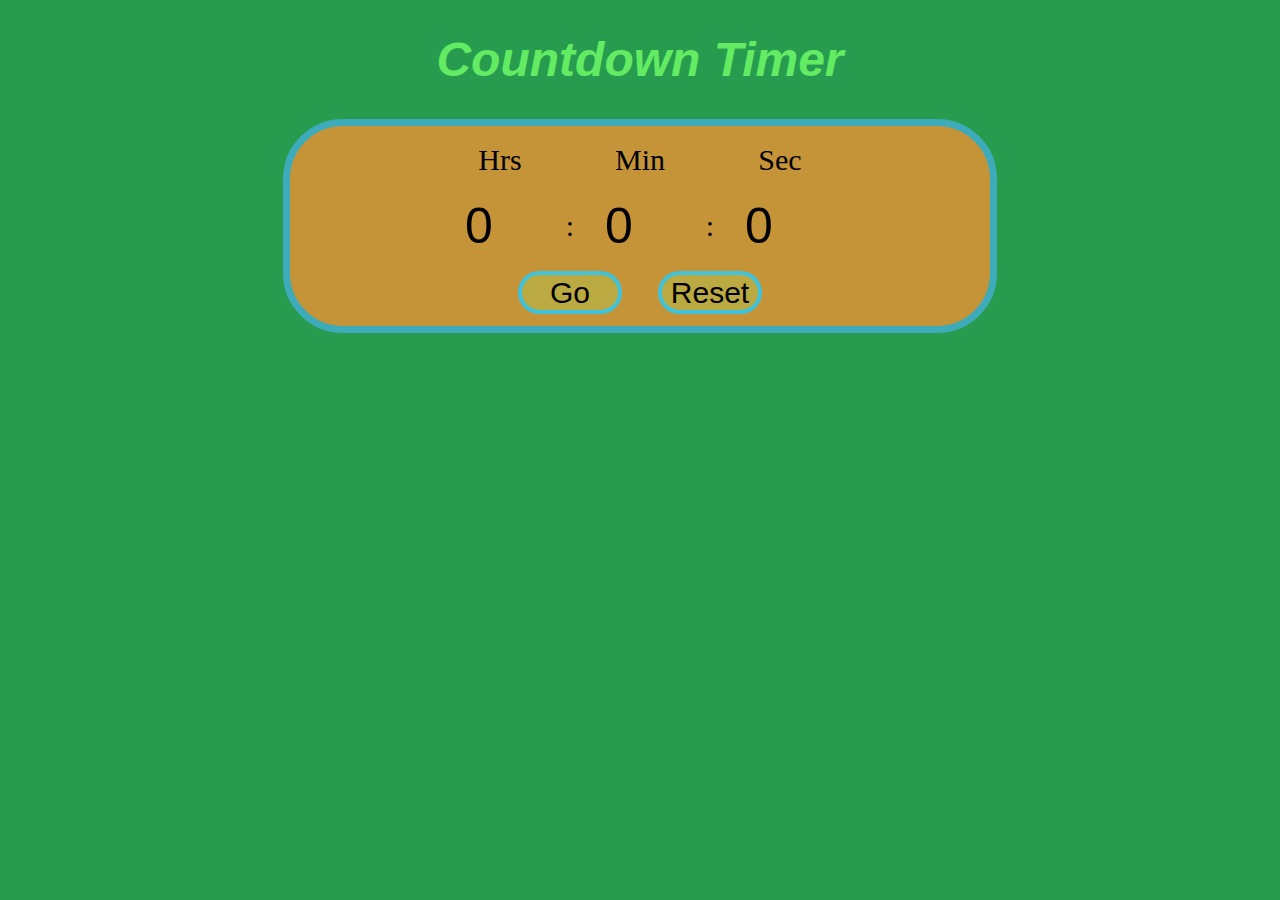
<file: index.html>
<!DOCTYPE html>
<html lang="en">

<head>
    <meta charset="UTF-8">
    <meta name="viewport" content="width=device-width, initial-scale=1.0">
    <meta http-equiv="X-UA-Compatible" content="ie=edge">
    <link rel="stylesheet" href="style.css">
    <title>Countdown Timer</title>
</head>

<body>
    <h1>Countdown Timer</h1>
    <div id="container">
        <p id="hour-label" class="label">Hrs</p>
        <p id="min-label" class="label">Min</p>
        <p id="sec-label" class="label">Sec</p>
        <input id="hour" type="number" max="99" min="0" value="0" class="time">
        <p id="p1" class="semicolon">:</p>
        <input id="minute" type="number" max="60" min="0" value="0" class="time">
        <p id="p2" class="semicolon">:</p>
        <input id="sec" type="number" max="60" min="0" value="0" class="time">
        <button id="start" class="btn">Go</button>
        <button id="reset" class="btn">Reset</button>
    </div>
    <script src="main.js"></script>
</body>

</html>
</file>
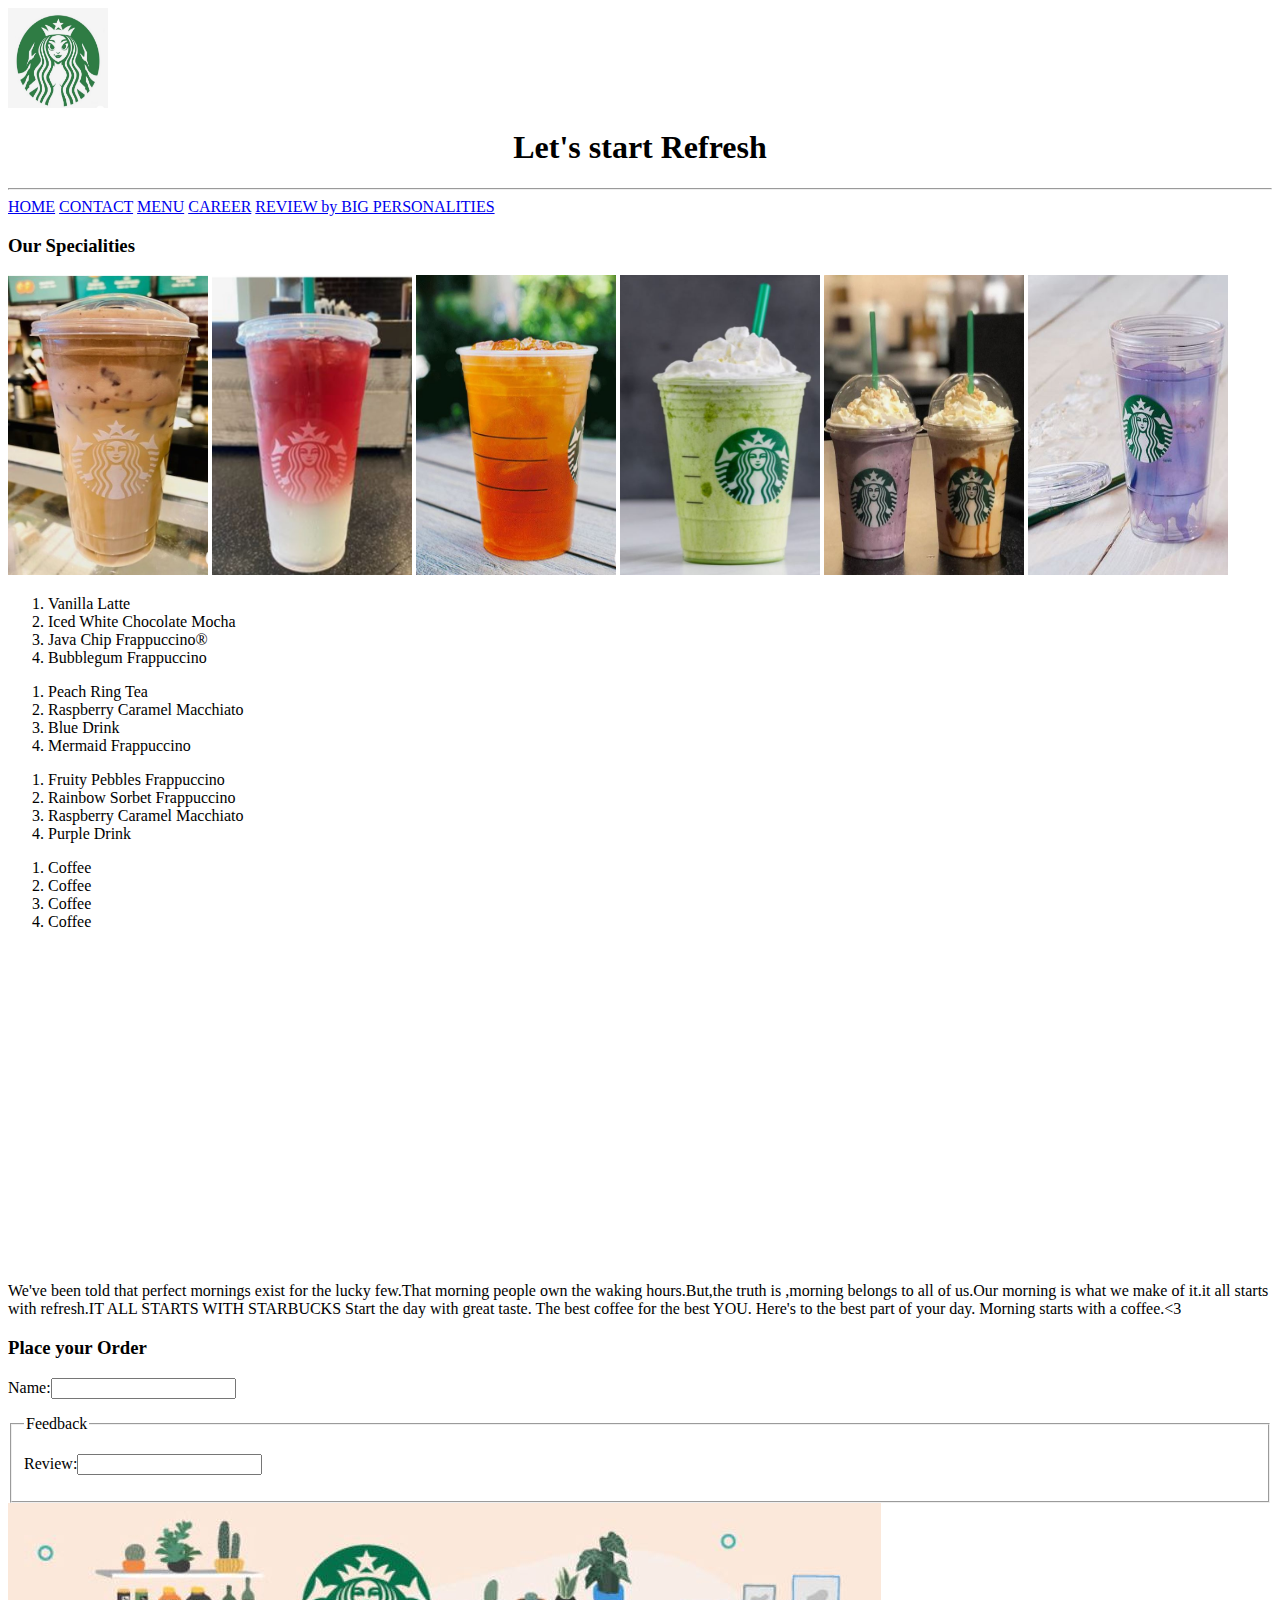
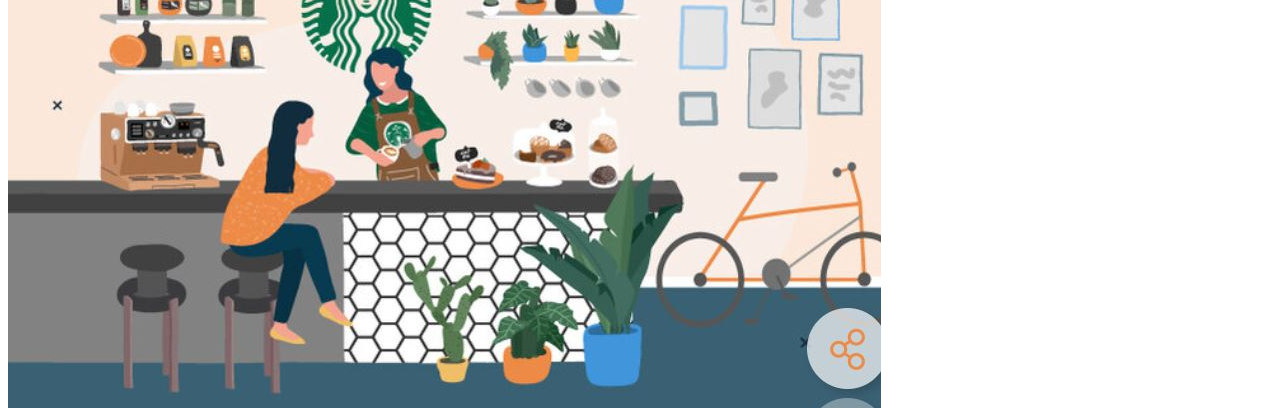
<file: ACM_Web.html>
<!DOCTYPE html>
<html lang="en">
<head>
    <meta charset="UTF-8">
    <meta http-equiv="X-UA-Compatible" content="IE=edge">
    <meta name="viewport" content="width=device-width, initial-scale=1.0">
    <title>STARBUCKS</title>
</head>
<body>
<header> 
    <img src="logo.JPG" alt="logo" align="center" height="100" width="100">
    <h1 align="center">Let's start Refresh</h1> 
</header>
<hr>
<nav>
    <a href="#">HOME</a>
    <a href="#">CONTACT</a>
    <a href="#">MENU</a>
    <a href="#">CAREER</a>
    <a href="#">REVIEW by BIG PERSONALITIES</a>
</nav>
<main>
    <section>
        <h3 text="green"> Our Specialities</h3>
        <img src="drink1.JPG" height="300" width="200">
        <img src="drink2.JPG" height="300" width="200">
        <img src="drink3.JPG" height="300" width="200">
        <img src="drink4.JPG" height="300" width="200">
        <img src="drink5.JPG" height="300" width="200">
        <img src="drink6.JPG" height="300" width="200">



    </section>
    <section>
        <ol>
            <li>Vanilla Latte</li>
            <li>Iced White Chocolate Mocha</li>
            <li>Java Chip Frappuccino®</li>
            <li>Bubblegum Frappuccino</li>
        </ol>
        <ol>
            <li>Peach Ring Tea</li>
            <li>Raspberry Caramel Macchiato</li>
            <li>Blue Drink</li>
            <li>Mermaid Frappuccino </li>
           
        </ol>
        <ol>
            <li>Fruity Pebbles Frappuccino</li>
            <li>Rainbow Sorbet Frappuccino</li>
            <li>Raspberry Caramel Macchiato</li>
            <li>Purple Drink</li>
            
        </ol>
        <ol>
            <li>Coffee</li>
            <li>Coffee</li>
            <li>Coffee</li>
            <li>Coffee</li>
        </ol>
    </section>
<section>
    <iframe width="560" height="315" src="https://www.youtube.com/embed/MOZ47F_l5P8" title="YouTube video player" frameborder="0" allow="accelerometer; autoplay; clipboard-write; encrypted-media; gyroscope; picture-in-picture" allowfullscreen></iframe>
    <iframe width="560" height="315" src="https://www.youtube.com/embed/u3ybWiEUaUU" title="YouTube video player" frameborder="0" allow="accelerometer; autoplay; clipboard-write; encrypted-media; gyroscope; picture-in-picture" allowfullscreen></iframe>
    <p> We've been told that perfect mornings exist for the lucky few.That morning people own the waking hours.But,the truth is ,morning belongs to all of us.Our morning is what we make of it.it all starts with refresh.IT ALL STARTS WITH STARBUCKS
        Start the day with great taste. The best coffee for the best YOU. Here's to the best part of your day. Morning starts with a coffee.<3</p>
</section>

<form action=""> 
    <h3>Place your Order</h3>
    <p>Name:<input type="text" name="name"></p>

    <fieldset>
        <legend>Feedback</legend>
        <p>Review:<input type="text" review="review"></p>
    </fieldset>

</form>
<img src="ssbuck.JPG">


</main>
</body>
</html>
</file>
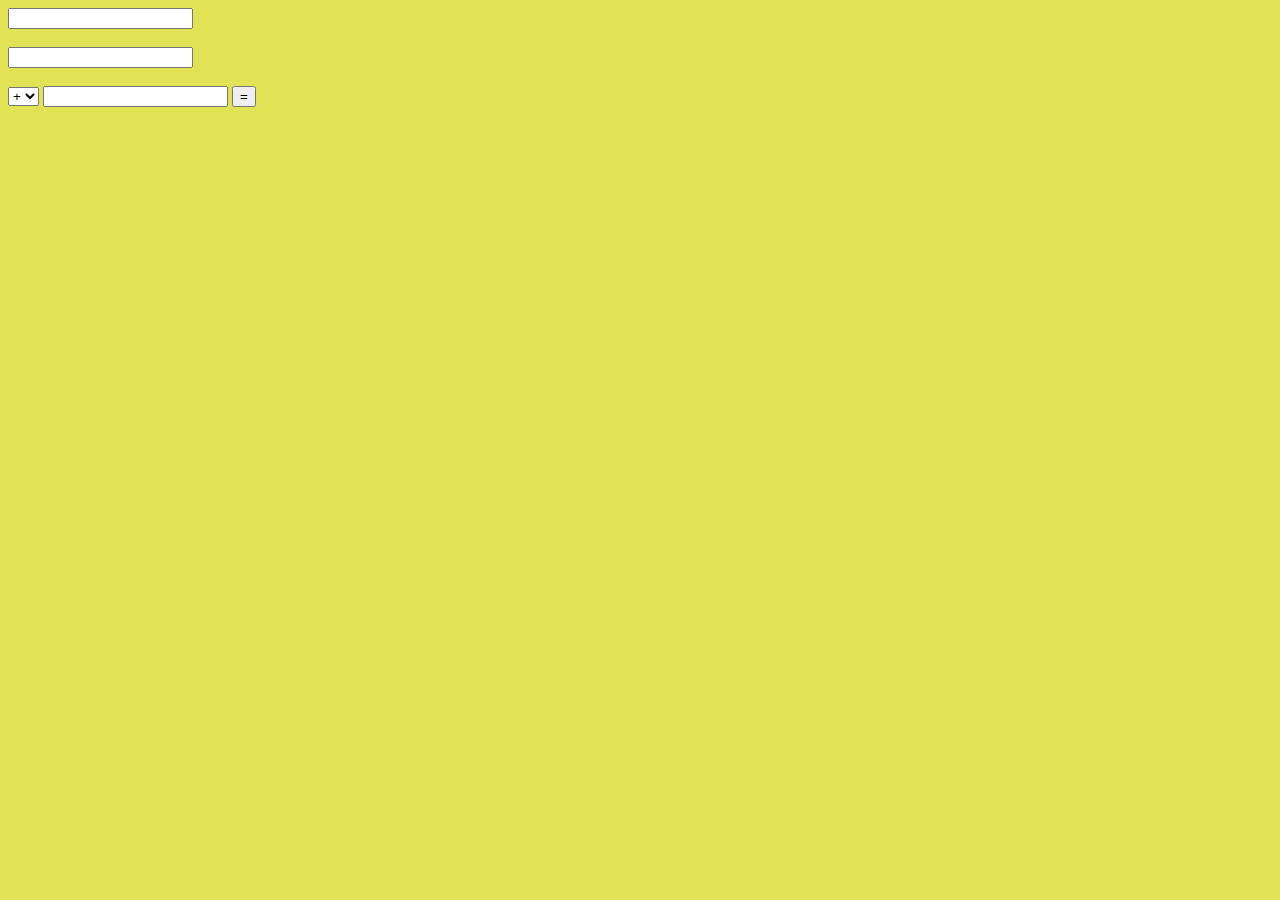
<file: arithmatic.html>
<!DOCTYPE html>
<html lang="en">
<head>
    <meta charset="UTF-8">
    <meta http-equiv="X-UA-Compatible" content="IE=edge">
    <meta name="viewport" content="width=device-width, initial-scale=1.0">
    <title>simple calculation</title>
    <script>
        function calc(){
            var n1=parseInt(document.getElementById('n1').value);
            var n2=parseInt(document.getElementById('n2').value);
            var res=document.getElementById('operators').value;

            if(res ==='+')
            {
              document.getElementById('result').value =n1+n2;
            }
            if(res ==='-')
            {
              document.getElementById('result').value =n1-n2;
            }
            if(res ==='/')
            {
              document.getElementById('result').value =n1/n2;
            }
            if(res ==='X')
            {
              document.getElementById('result').value =n1*n2;
            }
        }
    </script>
</head>
<body style="background-color: rgb(226, 226, 85);">
    <input type="text" id="n1"> <br> <br>
    <input type="text" id="n2"><br><br>
    <select id="operators">
        <option value="+">+</option>
        <option value="-">-</option>
        <option value="/">/</option>
        <option value="X">X</option>
    </select>
    <input type="text"  id="result">
    <button onclick="calc()">=</button>
</body>
</html>
</file>
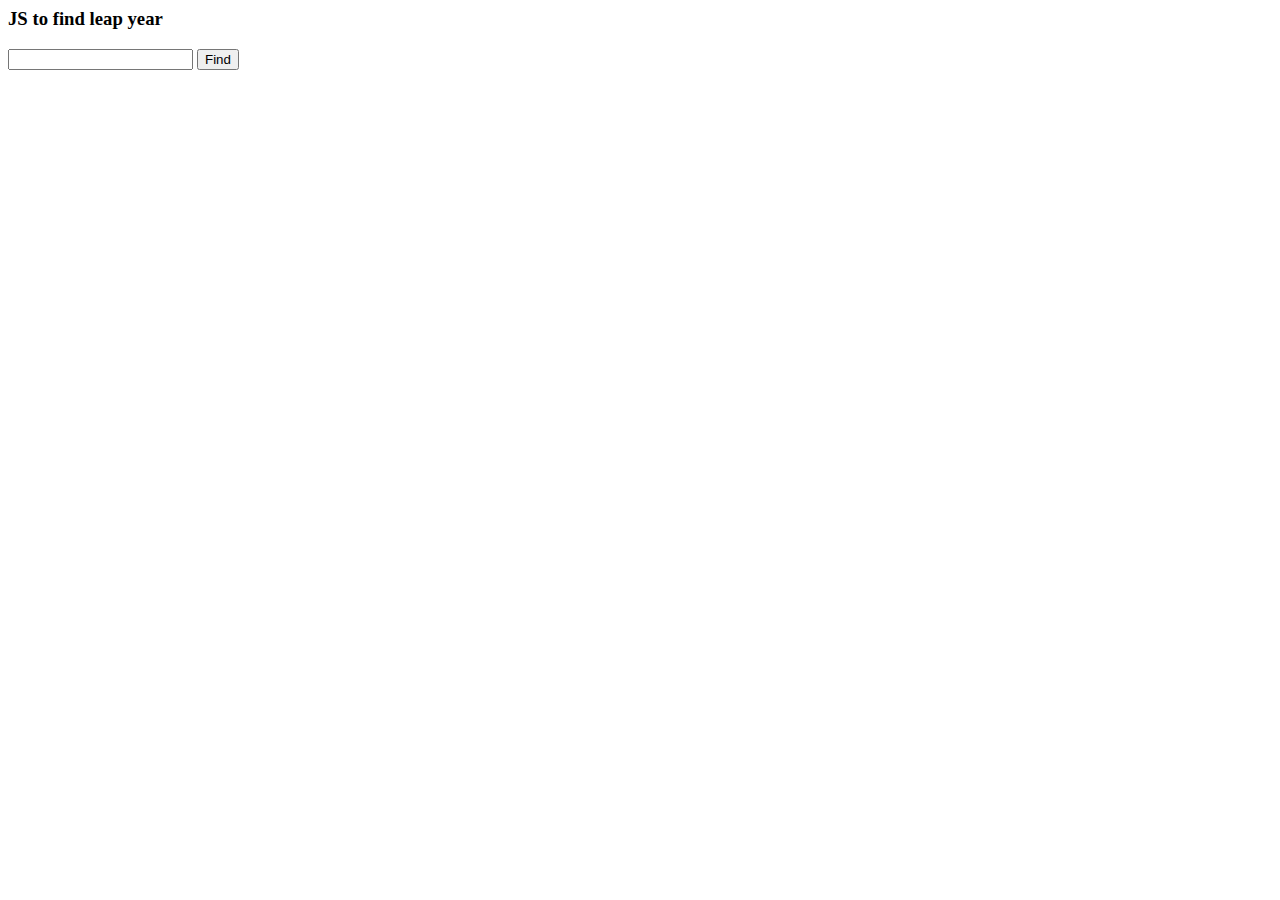
<file: leap year.html>
<html>
<head>
<script>
	function check_leapyear(){
		//define variables
		var year;
 
		//get the entered year from text box 
		year = document.getElementById("year").value;
 
		//three conditions to find out the leap year
		if( (0 == year % 4) && (0 != year % 100) || (0 == year % 400) )
		{
			alert(year+" is a leap year");  
		}
		else
		{
			alert(year+" is not a leap year");  
		}
	}
</script>
</head>
<body>
<h3>JS to find leap year</h3>
<input type="text" id="year"></input>
<button onclick="check_leapyear()">Find</button>

</body>
</html>
</file>
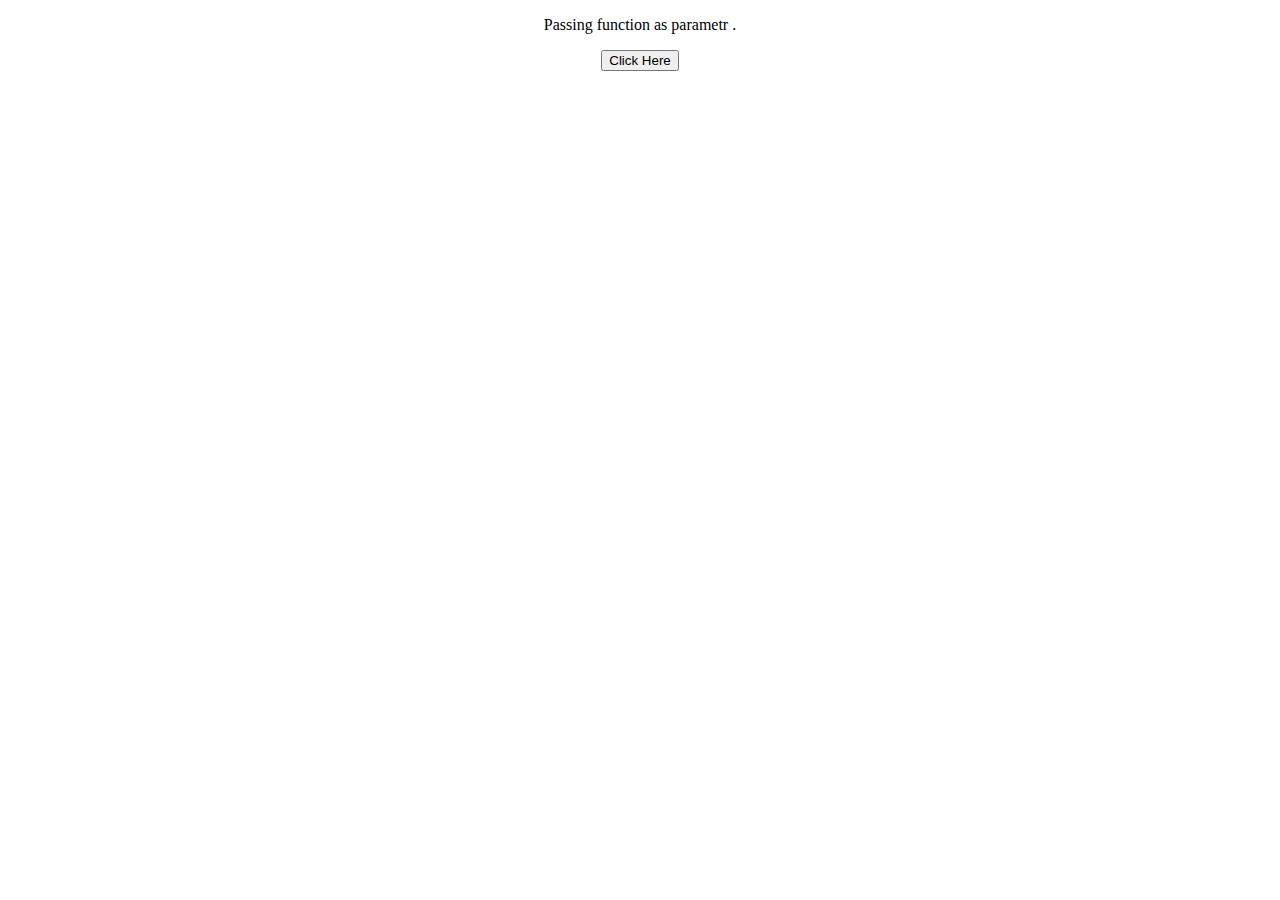
<file: parameter.html>
<!DOCTYPE html>
<html>
	<head>
		<title>
			JavaScript | Pass a function as parameter
		</title>
	</head>
	
	<body style = "text-align:center;">
		
		
		
		<p>
			Passing function as parametr .
		</p>
		
		
		<button onclick = "viv(rj)">
			Click Here
		</button>	
		
		<script>
			function rj(value){
				return 'Hey there';
			}
			function viv(func){
				alert(func());
			}
		</script>
	</body>
</html>
</file>
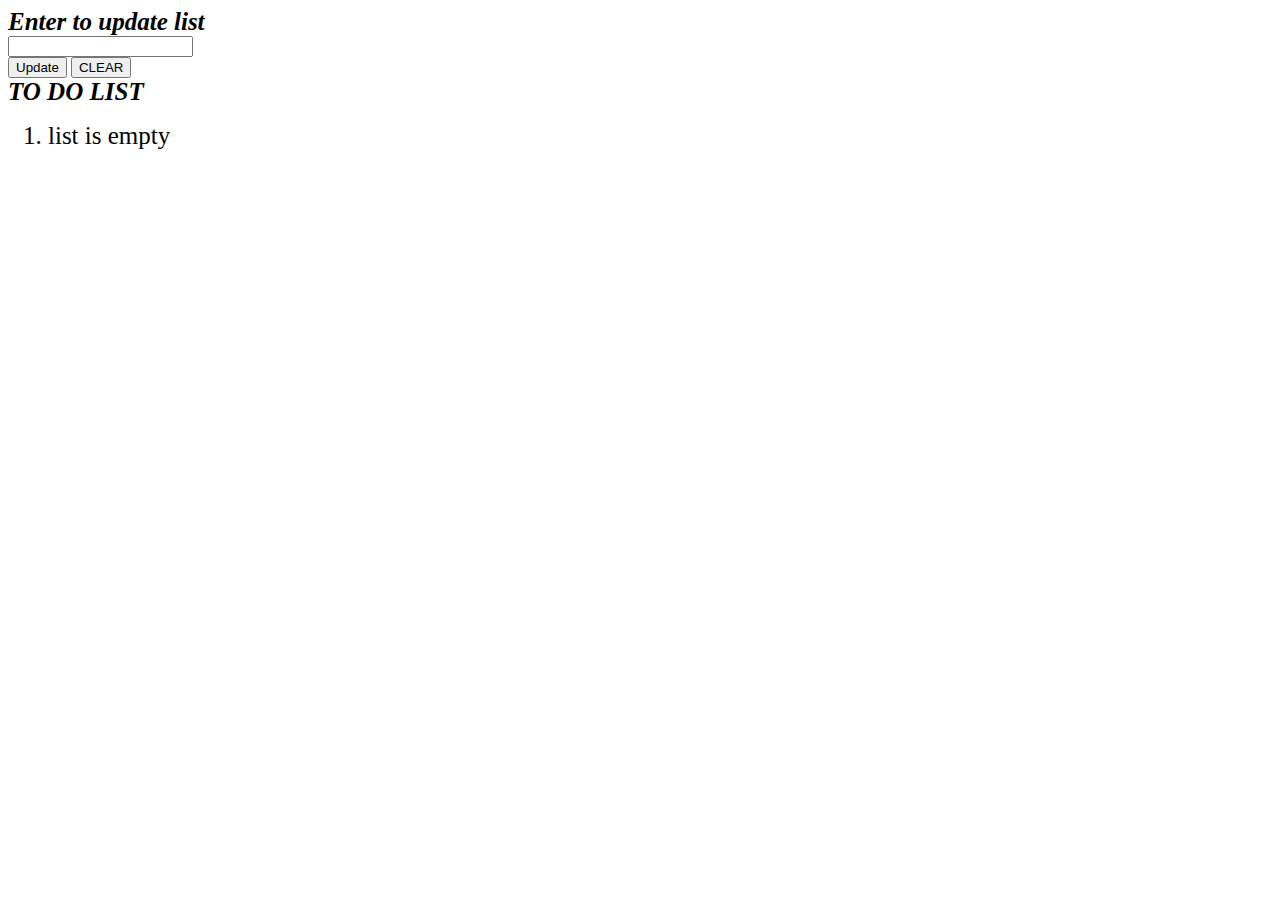
<file: todo.html>
<!DOCTYPE html>
<html lang="en">

<head>
    <meta charset="UTF-8">
    <meta http-equiv="X-UA-Compatible" content="IE=edge">
    <meta name="viewport" content="width=device-width, initial-scale=1.0">
    <title>Document</title>
    <style> 
        ol>li {
            font-size: 25px;
        }

        #main_heading,
        #todo_heading {
            padding: 10px 0px;
            font-size: 25px;
            font-style: italic;
            font-weight: bolder;
        }
    </style>
    <Script>
        var arr = "";
        function update_list() {
            let temp = document.querySelector('input').value;
            // console.log(temp);
            if (temp != "") {

                arr = arr + `<li>${temp}</li>`;
                document.getElementById('send').innerHTML = arr;
                // console.log(arr);
                document.querySelector('input').value = '';
            }
        }
        function clear_list() {
            arr = "";
            document.getElementById('send').innerHTML = "<li>Your list is currently empty</li>";
        }
    </Script>
</head>

<body>
    <div id="main_box">
        <span id="main_heading">Enter to update list</span>
        <div id="input_div">
            <input type="text" name="todo">
        </div>
        <div id="buttons">

            <span class="button">
                <button onclick="update_list()">Update</button>
            </span>
            <span class="button">
                <button onclick="clear_list()">CLEAR</button>
            </span>
        </div>
        <div id="display">
            <span id="todo_heading">TO DO LIST</span>
            <ol id="send">
                <li>list is empty</li>
            </ol>
        </div>
    </div>
</body>

</html>
</file>
<file: style.css>
html {
    background-color: #279b4e;
    height: 100%;
}

h1 {
    color: #63eb63;
    font-family: Arial, Helvetica, sans-serif;
    text-align: center;
    font-style: italic;
    font-size: xxx-large;

}

#container {
    height: 200px;
    width: 700px;
    background-color: #c59439;
    margin: 0 auto;
    border: 7px solid #3dabb9;
    border-radius: 60px;
    display: grid;
    grid-template-columns: repeat(5, 1fr);
    grid-template-rows: repeat(3, 1fr);
}

/*label*/
.label {
    margin: 0;

    justify-self: center;
    align-self: center;
    font-size: 30px;
}

#hour-label {
    grid-area: 1 / 2 / 1 / 3;
}

#min-label {
    grid-area: 1 / 3 / 1 / 4;
}

#sec-label {
    grid-area: 1 / 4 / 1 / 5;
}

/*times*/
.time {
    justify-self: center;
    align-self: center;

    border: none;
    background-color: #ffffff00;
    font-size: 50px;
    width: 70px;
    height: 50px;
}

#hour {
    grid-area: 2 / 2 / 2 / 3;
}

.semicolon {
    justify-self: center;
    align-self: center;

    font-size: 30px;
    margin: 0;
}
#p1 {
    grid-area: 2 / 2 / 2 / 4;
}

#minute {
    grid-area: 2 / 3 / 2 / 4;
}

#p2 {
    grid-area: 2 / 3 / 2 / 5;
}

#sec {
    grid-area: 2 / 4 / 2 / 5;
}

/*buttons*/

.btn {
    border-radius: 38px;
    align-self: center;
    width: 104px;
    height: 43px;
    font-size: 30px;
    justify-self: center;
    border: 4px solid #40c2da;
    background-color: #bba941;
}

#start {
    grid-area: 3 / 2 / 3 / 4;
}

#reset {
    grid-area: 3 / 3 / 3 / 5;
}
</file>
